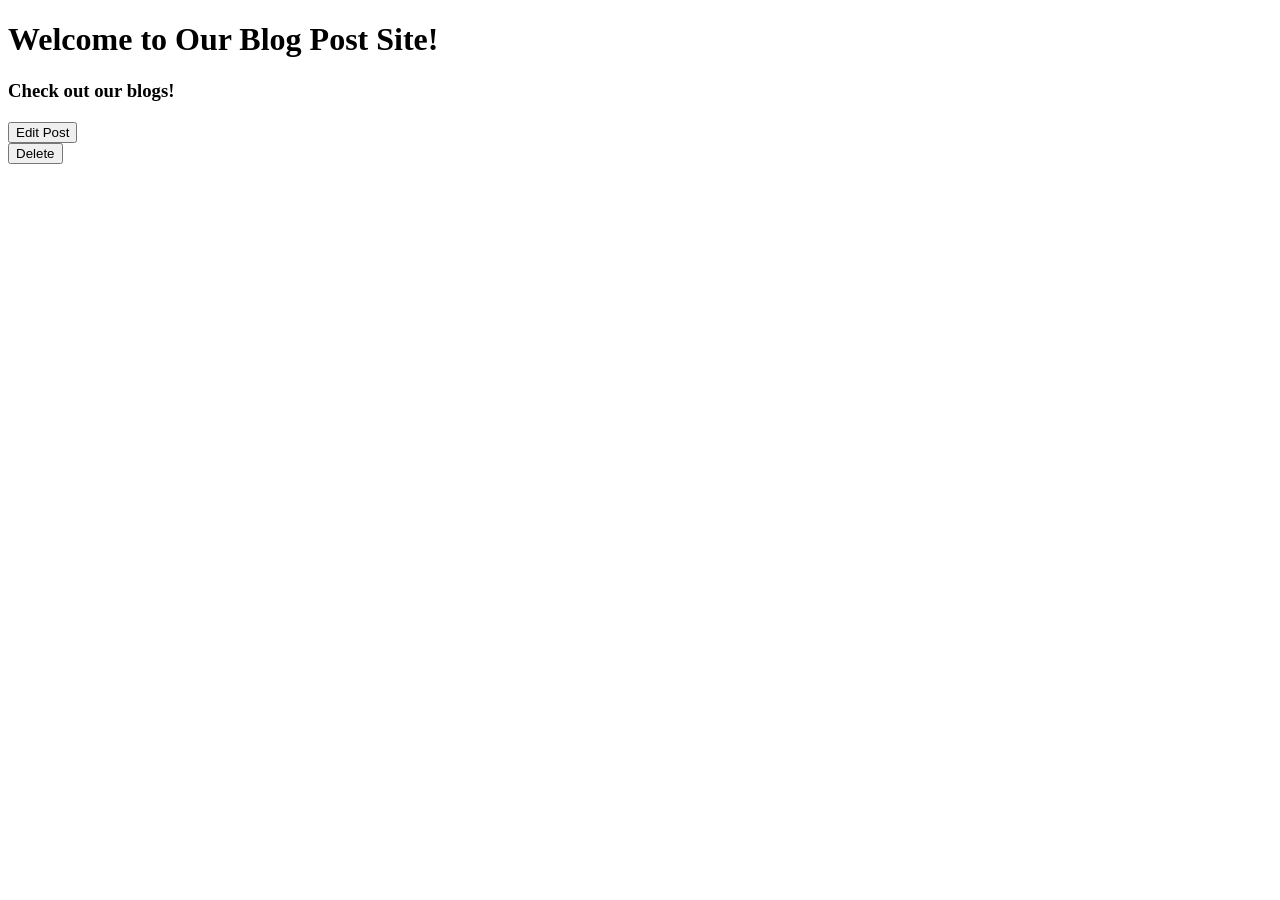
<file: src/main/resources/templates/blogpost/index.html>
<!DOCTYPE html>
<html xmlns:th="http://www.thymeleaf.org">
  <head>
    <title>Blog Site</title>
    <meta http-equiv="Content-Type" content="text/html; charset=UTF-8" />
    <div th:replace="/fragments/styling :: head-style" ></div>
  </head>

  <body>

    <div th:replace="fragments/navbar :: navbar"></div>
    <div class="container">
      <h1>Welcome to Our Blog Post Site!</h1>
      <h3>Check out our blogs!</h3>
      <div class="row">
        <div th:each="blog:${posts}">
          <div class="col-md-12">
            <div class="panel panel-default">
              <div class="panel-heading">
                 <h2 th:text="${blog.title}"></h2>
              </div>
              <div class="panel-body">
                    <strong>
                    <p th:text="${blog.author}"></p>
                    </strong>
                    <p th:text="${blog.blogEntry}"></p>
              </div>
              <div class="panel-footer">
                <div class="card-footer">
                  <a href="#" th:href="@{blogposts/{id}(id=${blog.id})}">
                    <button class="btn btn-light btn-block">Edit Post</button>
                  </a>

                  <form
                    action="#"
                    th:action="@{'/blogposts/{id}'(id=${blog.id})}"
                    th:method="delete"
                  >
                    <div class="form-group">
                      <input type="hidden" name="_method" value="delete" />
                      <button
                        type="submit"
                        class="btn btn-danger btn-block"
                        th:text="Delete"
                      >
                        Delete
                      </button>
                    </div>
                  </form>
                </div>
              </div>
            </div>
          </div>
        </div>
      </div>
    </div>
    <div th:replace="/fragments/styling :: body-links" ></div>
  </body>
</html>
</file>
